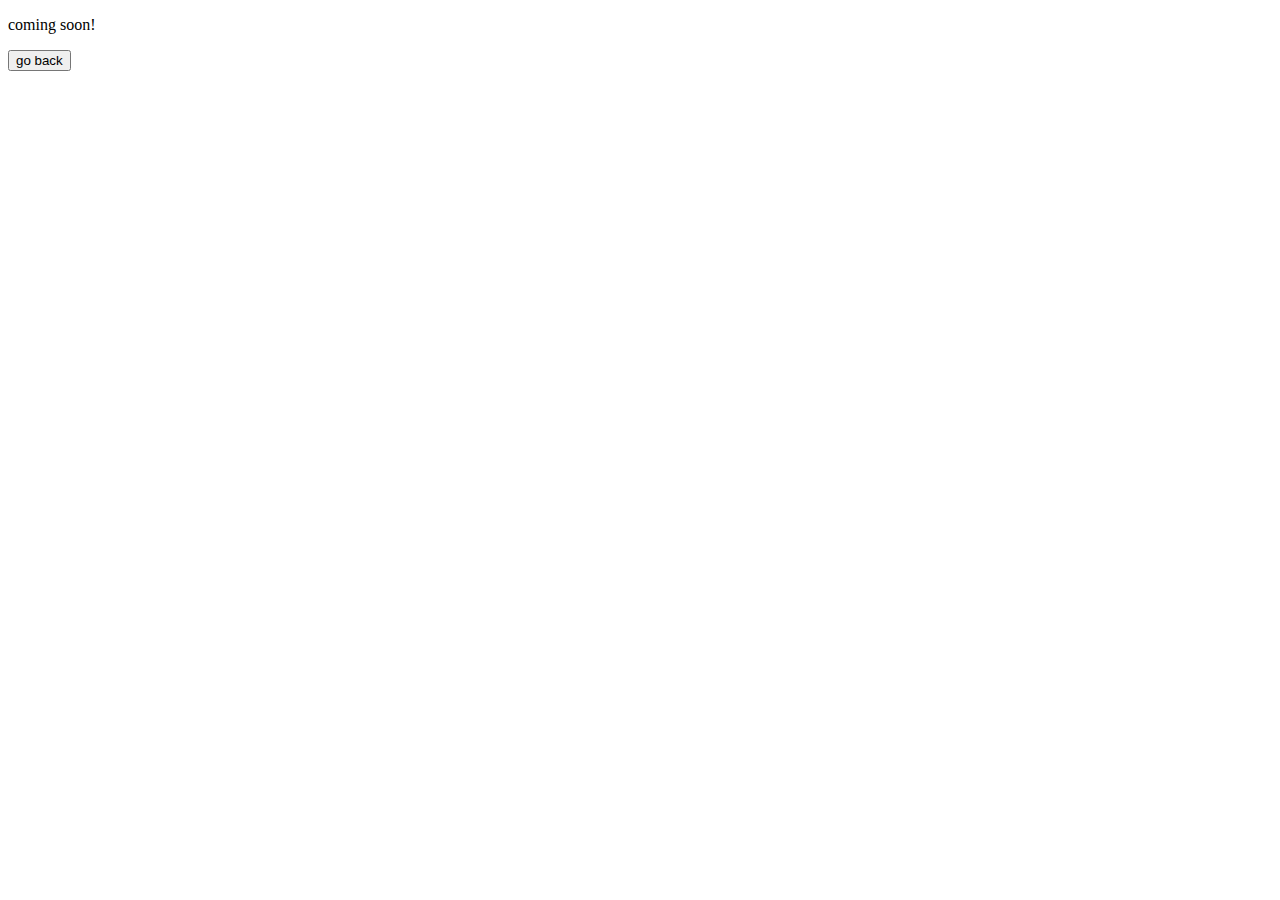
<file: lookbook.html>
<!DOCTYPE html>
<html lang="en">
<head>
    <meta charset="UTF-8">
    <meta http-equiv="X-UA-Compatible" content="IE=edge">
    <meta name="viewport" content="width=device-width, initial-scale=1.0">
    <title>Document</title>
</head>
<body>
    <p>coming soon!</p>
    <a href="index.html"><button>go back</button></a>
</body>
</html>
</file>
